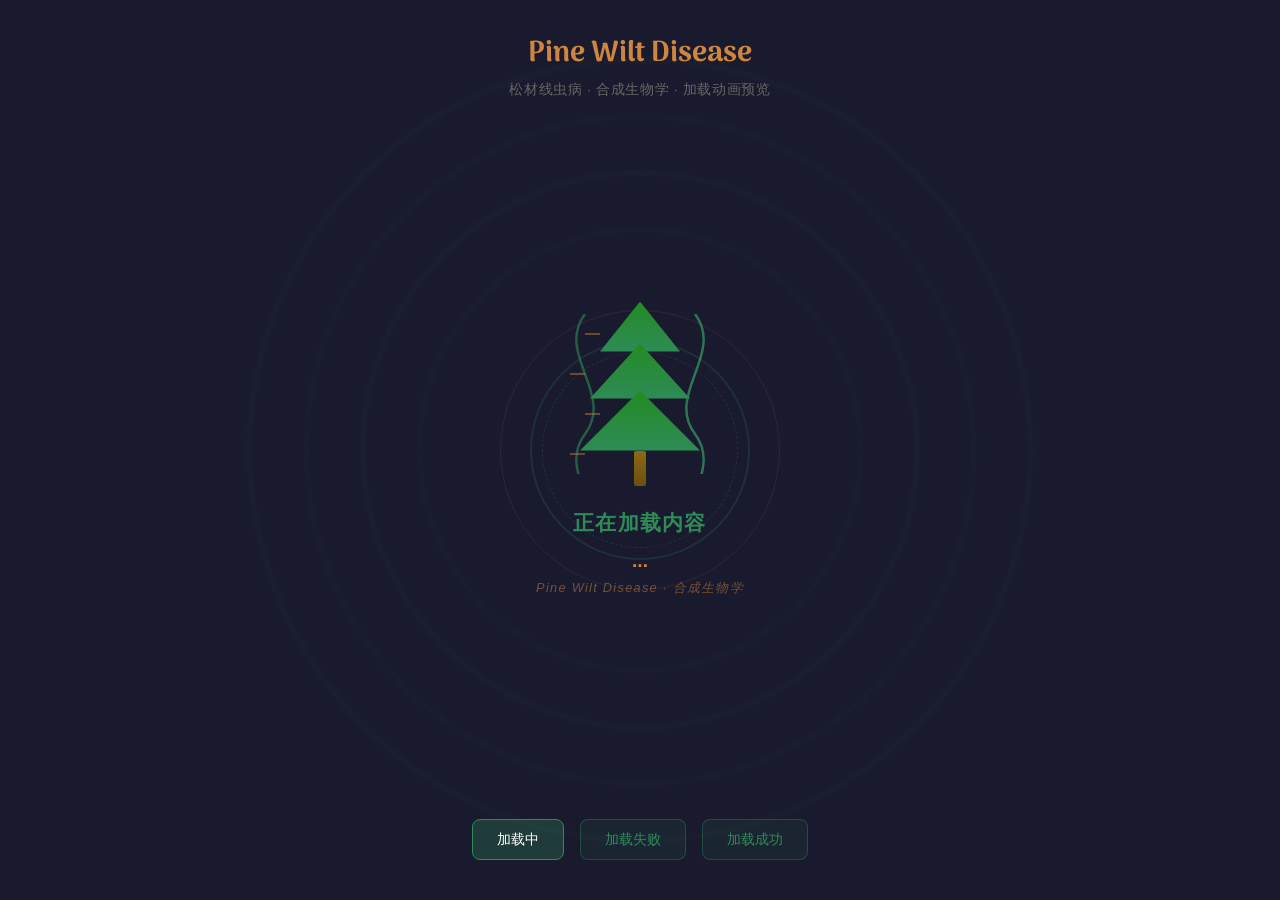
<file: loading-animation.html>
<!DOCTYPE html>
<html lang="zh-CN">
<head>
    <meta charset="UTF-8">
    <meta name="viewport" content="width=device-width, initial-scale=1.0">
    <title>松材线虫病主题加载动画 - 测试页</title>
    <link href="https://fonts.googleapis.com/css2?family=Arima+Madurai:wght@400;600;800;900&display=swap" rel="stylesheet">
    <style>
        * { margin: 0; padding: 0; box-sizing: border-box; }

        body {
            font-family: -apple-system, BlinkMacSystemFont, 'Segoe UI', sans-serif;
            background: #1a1a2e;
            color: #e0e0e0;
            min-height: 100vh;
            display: flex;
            flex-direction: column;
            align-items: center;
            justify-content: center;
            overflow: hidden;
        }

        /* 背景装饰 - 年轮纹理 */
        body::before {
            content: '';
            position: fixed;
            top: 50%; left: 50%;
            transform: translate(-50%, -50%);
            width: 800px;
            height: 800px;
            border-radius: 50%;
            background:
                radial-gradient(circle, transparent 0%, transparent 38%, rgba(46,139,87,0.03) 39%, transparent 40%),
                radial-gradient(circle, transparent 0%, transparent 48%, rgba(46,139,87,0.04) 49%, transparent 50%),
                radial-gradient(circle, transparent 0%, transparent 58%, rgba(46,139,87,0.03) 59%, transparent 60%),
                radial-gradient(circle, transparent 0%, transparent 68%, rgba(46,139,87,0.04) 69%, transparent 70%),
                radial-gradient(circle, transparent 0%, transparent 78%, rgba(46,139,87,0.03) 79%, transparent 80%),
                radial-gradient(circle, transparent 0%, transparent 88%, rgba(46,139,87,0.04) 89%, transparent 90%),
                radial-gradient(circle, transparent 0%, transparent 96%, rgba(46,139,87,0.03) 97%, transparent 98%);
            pointer-events: none;
            animation: ring-breathe 6s ease-in-out infinite;
        }
        @keyframes ring-breathe {
            0%, 100% { transform: translate(-50%, -50%) scale(1); opacity: 0.5; }
            50% { transform: translate(-50%, -50%) scale(1.05); opacity: 1; }
        }

        /* ========== 主加载动画容器 ========== */
        .pine-loading {
            display: flex;
            flex-direction: column;
            align-items: center;
            justify-content: center;
            min-height: 400px;
            position: relative;
            z-index: 1;
        }

        /* 外层显微镜光圈 */
        .microscope-ring {
            position: absolute;
            width: 220px;
            height: 220px;
            border-radius: 50%;
            border: 2px solid rgba(46, 139, 87, 0.2);
            animation: microscope-pulse 2.5s ease-in-out infinite;
        }
        .microscope-ring-inner {
            position: absolute;
            top: 10px; left: 10px; right: 10px; bottom: 10px;
            border-radius: 50%;
            border: 1.5px dashed rgba(46, 139, 87, 0.25);
            animation: microscope-rotate 10s linear infinite;
        }
        /* 第二个光圈 - 外层 */
        .microscope-ring-outer {
            position: absolute;
            width: 280px;
            height: 280px;
            border-radius: 50%;
            border: 1px solid rgba(205, 133, 63, 0.12);
            animation: microscope-pulse 3s ease-in-out infinite reverse;
        }

        @keyframes microscope-pulse {
            0%, 100% { transform: scale(1); opacity: 0.5; }
            50% { transform: scale(1.1); opacity: 1; }
        }
        @keyframes microscope-rotate {
            from { transform: rotate(0deg); }
            to { transform: rotate(360deg); }
        }

        /* DNA双螺旋 + 松树容器 */
        .pine-dna-container {
            position: relative;
            width: 140px;
            height: 180px;
            display: flex;
            align-items: center;
            justify-content: center;
            z-index: 2;
        }

        /* DNA链 */
        .dna-helix-left, .dna-helix-right {
            position: absolute;
            width: 30px;
            height: 160px;
        }
        .dna-helix-left {
            left: 0;
            color: #2e8b57;
            animation: dna-wave-left 3s ease-in-out infinite;
        }
        .dna-helix-right {
            right: 0;
            color: #3cb371;
            animation: dna-wave-right 3s ease-in-out infinite;
        }
        .dna-strand { width: 100%; height: 100%; }
        .dna-path { opacity: 0.6; }
        .dna-dot { fill: currentColor; opacity: 0; }
        .d1 { animation: dot-blink 1.8s 0.0s infinite; }
        .d2 { animation: dot-blink 1.8s 0.3s infinite; }
        .d3 { animation: dot-blink 1.8s 0.6s infinite; }
        .d4 { animation: dot-blink 1.8s 0.9s infinite; }
        .d5 { animation: dot-blink 1.8s 1.2s infinite; }
        .base-pair {
            stroke: rgba(205, 133, 63, 0.6);
            stroke-width: 1.5;
            animation: base-blink 1.8s infinite;
        }
        .b1 { animation-delay: 0.15s; }
        .b2 { animation-delay: 0.45s; }
        .b3 { animation-delay: 0.75s; }
        .b4 { animation-delay: 1.05s; }

        @keyframes dna-wave-left {
            0%, 100% { transform: translateY(0); }
            50% { transform: translateY(-8px); }
        }
        @keyframes dna-wave-right {
            0%, 100% { transform: translateY(0); }
            50% { transform: translateY(8px); }
        }
        @keyframes dot-blink {
            0%, 100% { opacity: 0.2; }
            50% { opacity: 1; }
        }
        @keyframes base-blink {
            0%, 100% { opacity: 0.15; }
            50% { opacity: 0.8; }
        }

        /* 松树剪影 */
        .pine-tree {
            position: absolute;
            display: flex;
            flex-direction: column;
            align-items: center;
            z-index: 1;
        }
        .pine-crown {
            position: relative;
            display: flex;
            flex-direction: column;
            align-items: center;
        }
        .pine-layer {
            background: linear-gradient(180deg, #228b22 0%, #2e8b57 100%);
            clip-path: polygon(50% 0%, 100% 100%, 0% 100%);
            animation: pine-grow 4s ease-in-out infinite;
        }
        .pine-layer.p1 {
            width: 80px; height: 50px;
            margin-bottom: -8px;
            animation-delay: 0s;
        }
        .pine-layer.p2 {
            width: 100px; height: 55px;
            margin-bottom: -8px;
            animation-delay: 0.4s;
        }
        .pine-layer.p3 {
            width: 120px; height: 60px;
            animation-delay: 0.8s;
        }
        .pine-trunk {
            width: 12px;
            height: 35px;
            background: linear-gradient(180deg, #8b6914, #6b4f12);
            border-radius: 2px;
        }
        @keyframes pine-grow {
            0%, 100% { transform: scaleY(1); }
            50% { transform: scaleY(1.06); }
        }

        /* 松针飘落粒子 */
        .pine-needles {
            position: absolute;
            width: 240px;
            height: 240px;
            pointer-events: none;
            z-index: 0;
        }
        .needle {
            position: absolute;
            font-size: 16px;
            color: #6b8e23;
            opacity: 0;
            animation: needle-fall linear infinite;
        }
        .n1  { left: 15%;  animation-duration: 3.5s; animation-delay: 0.0s; }
        .n2  { left: 65%;  animation-duration: 4.0s; animation-delay: 0.5s; }
        .n3  { left: 35%;  animation-duration: 3.2s; animation-delay: 1.0s; }
        .n4  { left: 80%;  animation-duration: 4.5s; animation-delay: 0.3s; }
        .n5  { left: 8%;   animation-duration: 3.8s; animation-delay: 1.5s; }
        .n6  { left: 50%;  animation-duration: 4.2s; animation-delay: 0.8s; }
        .n7  { left: 28%;  animation-duration: 3.6s; animation-delay: 1.8s; }
        .n8  { left: 72%;  animation-duration: 4.8s; animation-delay: 0.2s; }
        .n9  { left: 45%;  animation-duration: 3.9s; animation-delay: 2.0s; }
        .n10 { left: 90%;  animation-duration: 4.1s; animation-delay: 1.2s; }
        .n11 { left: 55%;  animation-duration: 3.3s; animation-delay: 0.7s; }
        .n12 { left: 12%;  animation-duration: 4.6s; animation-delay: 1.6s; }

        @keyframes needle-fall {
            0%   { transform: translateY(-30px) rotate(0deg); opacity: 0; }
            10%  { opacity: 0.7; }
            85%  { opacity: 0.25; }
            100% { transform: translateY(200px) rotate(480deg); opacity: 0; }
        }

        /* 加载文字 */
        .pine-loading-text {
            margin-top: 24px;
            display: flex;
            flex-direction: column;
            align-items: center;
            gap: 8px;
            z-index: 3;
        }
        .loading-text-main {
            font-family: 'Arima Madurai', sans-serif;
            font-size: 1.3rem;
            font-weight: 600;
            color: #2e8b57;
            letter-spacing: 0.06em;
        }
        .loading-text-dots .dot {
            color: #cd853f;
            font-weight: bold;
            font-size: 1.2rem;
            animation: dot-hop 1.4s infinite;
        }
        .loading-text-dots .dot:nth-child(1) { animation-delay: 0.0s; }
        .loading-text-dots .dot:nth-child(2) { animation-delay: 0.2s; }
        .loading-text-dots .dot:nth-child(3) { animation-delay: 0.4s; }
        @keyframes dot-hop {
            0%, 80%, 100% { opacity: 0.2; transform: translateY(0); }
            40% { opacity: 1; transform: translateY(-5px); }
        }
        .loading-text-sub {
            font-size: 0.8rem;
            color: #cd853f;
            opacity: 0.5;
            font-style: italic;
            letter-spacing: 0.1em;
        }

        /* 控制面板 */
        .controls {
            position: fixed;
            bottom: 40px;
            display: flex;
            gap: 16px;
            z-index: 10;
        }
        .controls button {
            padding: 10px 24px;
            border: 1px solid rgba(46, 139, 87, 0.4);
            background: rgba(46, 139, 87, 0.1);
            color: #2e8b57;
            border-radius: 8px;
            cursor: pointer;
            font-size: 0.9rem;
            transition: all 0.3s ease;
            font-family: inherit;
        }
        .controls button:hover {
            background: rgba(46, 139, 87, 0.2);
            border-color: rgba(46, 139, 87, 0.7);
        }
        .controls button.active {
            background: rgba(46, 139, 87, 0.3);
            border-color: #2e8b57;
            color: #fff;
        }

        .info {
            position: fixed;
            top: 30px;
            text-align: center;
            z-index: 10;
        }
        .info h1 {
            font-family: 'Arima Madurai', sans-serif;
            font-size: 1.8rem;
            font-weight: 800;
            color: #cd853f;
            margin-bottom: 4px;
        }
        .info p {
            font-size: 0.85rem;
            color: #666;
            letter-spacing: 0.05em;
        }
    </style>
</head>
<body>
    <div class="info">
        <h1>Pine Wilt Disease</h1>
        <p>松材线虫病 · 合成生物学 · 加载动画预览</p>
    </div>

    <!-- 加载动画 -->
    <div class="pine-loading" id="pineLoading">
        <!-- 外层显微镜光圈 -->
        <div class="microscope-ring-outer"></div>
        <div class="microscope-ring">
            <div class="microscope-ring-inner"></div>
        </div>

        <!-- DNA双螺旋缠绕松树 -->
        <div class="pine-dna-container">
            <!-- 左侧DNA链 -->
            <div class="dna-helix-left">
                <svg viewBox="0 0 30 160" class="dna-strand">
                    <path class="dna-path" d="M15,0 C-15,40 45,80 15,120 C-15,160 45,200 15,240"
                          fill="none" stroke="currentColor" stroke-width="2.5"/>
                    <circle class="dna-dot d1" cx="15" cy="0" r="3.5"/>
                    <circle class="dna-dot d2" cx="15" cy="40" r="3.5"/>
                    <circle class="dna-dot d3" cx="15" cy="80" r="3.5"/>
                    <circle class="dna-dot d4" cx="15" cy="120" r="3.5"/>
                    <circle class="dna-dot d5" cx="15" cy="160" r="3.5"/>
                    <line class="base-pair b1" x1="15" y1="20" x2="45" y2="20"/>
                    <line class="base-pair b2" x1="15" y1="60" x2="-15" y2="60"/>
                    <line class="base-pair b3" x1="15" y1="100" x2="45" y2="100"/>
                    <line class="base-pair b4" x1="15" y1="140" x2="-15" y2="140"/>
                </svg>
            </div>

            <!-- 松树剪影 -->
            <div class="pine-tree">
                <div class="pine-crown">
                    <div class="pine-layer p1"></div>
                    <div class="pine-layer p2"></div>
                    <div class="pine-layer p3"></div>
                </div>
                <div class="pine-trunk"></div>
            </div>

            <!-- 右侧DNA链 -->
            <div class="dna-helix-right">
                <svg viewBox="0 0 30 160" class="dna-strand">
                    <path class="dna-path" d="M15,0 C45,40 -15,80 15,120 C45,160 -15,200 15,240"
                          fill="none" stroke="currentColor" stroke-width="2.5"/>
                    <circle class="dna-dot d1" cx="15" cy="0" r="3.5"/>
                    <circle class="dna-dot d2" cx="15" cy="40" r="3.5"/>
                    <circle class="dna-dot d3" cx="15" cy="80" r="3.5"/>
                    <circle class="dna-dot d4" cx="15" cy="120" r="3.5"/>
                    <circle class="dna-dot d5" cx="15" cy="160" r="3.5"/>
                </svg>
            </div>
        </div>

        <!-- 松针粒子 -->
        <div class="pine-needles">
            <span class="needle n1">—</span>
            <span class="needle n2">—</span>
            <span class="needle n3">—</span>
            <span class="needle n4">\</span>
            <span class="needle n5">/</span>
            <span class="needle n6">—</span>
            <span class="needle n7">\</span>
            <span class="needle n8">/</span>
            <span class="needle n9">—</span>
            <span class="needle n10">\</span>
            <span class="needle n11">/</span>
            <span class="needle n12">—</span>
        </div>

        <!-- 加载文字 -->
        <div class="pine-loading-text">
            <span class="loading-text-main" id="loadingMsg">正在加载内容</span>
            <span class="loading-text-dots">
                <span class="dot">.</span><span class="dot">.</span><span class="dot">.</span>
            </span>
            <span class="loading-text-sub">Pine Wilt Disease · 合成生物学</span>
        </div>
    </div>

    <!-- 控制面板 -->
    <div class="controls">
        <button class="active" onclick="switchMode('loading')">加载中</button>
        <button onclick="switchMode('error')">加载失败</button>
        <button onclick="switchMode('success')">加载成功</button>
    </div>

    <script>
        function switchMode(mode) {
            // 更新按钮状态
            document.querySelectorAll('.controls button').forEach(btn => btn.classList.remove('active'));
            event.target.classList.add('active');

            const msg = document.getElementById('loadingMsg');
            const loading = document.getElementById('pineLoading');

            switch(mode) {
                case 'loading':
                    msg.textContent = '正在加载内容';
                    loading.style.display = 'flex';
                    loading.style.opacity = '1';
                    break;
                case 'error':
                    msg.textContent = '加载失败，点击重试';
                    loading.style.opacity = '0.5';
                    break;
                case 'success':
                    msg.textContent = '加载完成 ✓';
                    // 模拟淡出
                    loading.style.transition = 'opacity 0.5s ease';
                    loading.style.opacity = '0';
                    setTimeout(() => {
                        loading.style.display = 'none';
                    }, 500);
                    break;
            }
        }

        // 页面加载后默认显示加载状态
        console.log('松材线虫病主题加载动画 - 测试页');
        console.log('使用底部按钮切换不同状态预览');
    </script>
</body>
</html>
</file>
